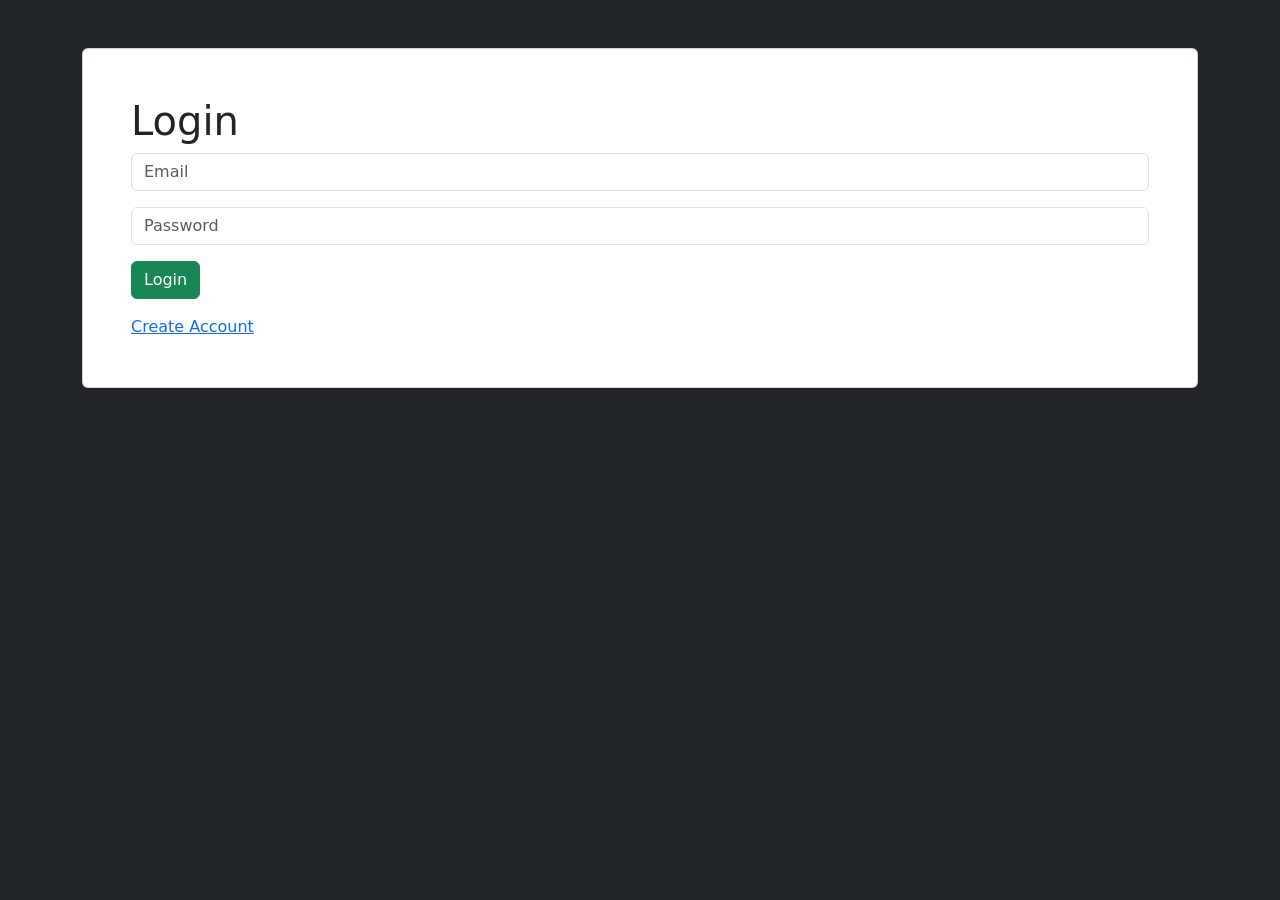
<file: templates/login.html>
<!DOCTYPE html>
<html>

<head>

    <title>Login</title>

    <link href="https://cdn.jsdelivr.net/npm/bootstrap@5.3.0/dist/css/bootstrap.min.css" rel="stylesheet">

</head>

<body class="bg-dark text-light">

<div class="container mt-5">

    <div class="card p-5">

        <h1>Login</h1>

        <form method="POST">

            <input
                type="email"
                name="email"
                class="form-control mb-3"
                placeholder="Email"
                required
            >

            <input
                type="password"
                name="password"
                class="form-control mb-3"
                placeholder="Password"
                required
            >

            <button class="btn btn-success">
                Login
            </button>

        </form>

        <a href="/register" class="mt-3">
            Create Account
        </a>

    </div>

</div>

</body>
</html>
</file>
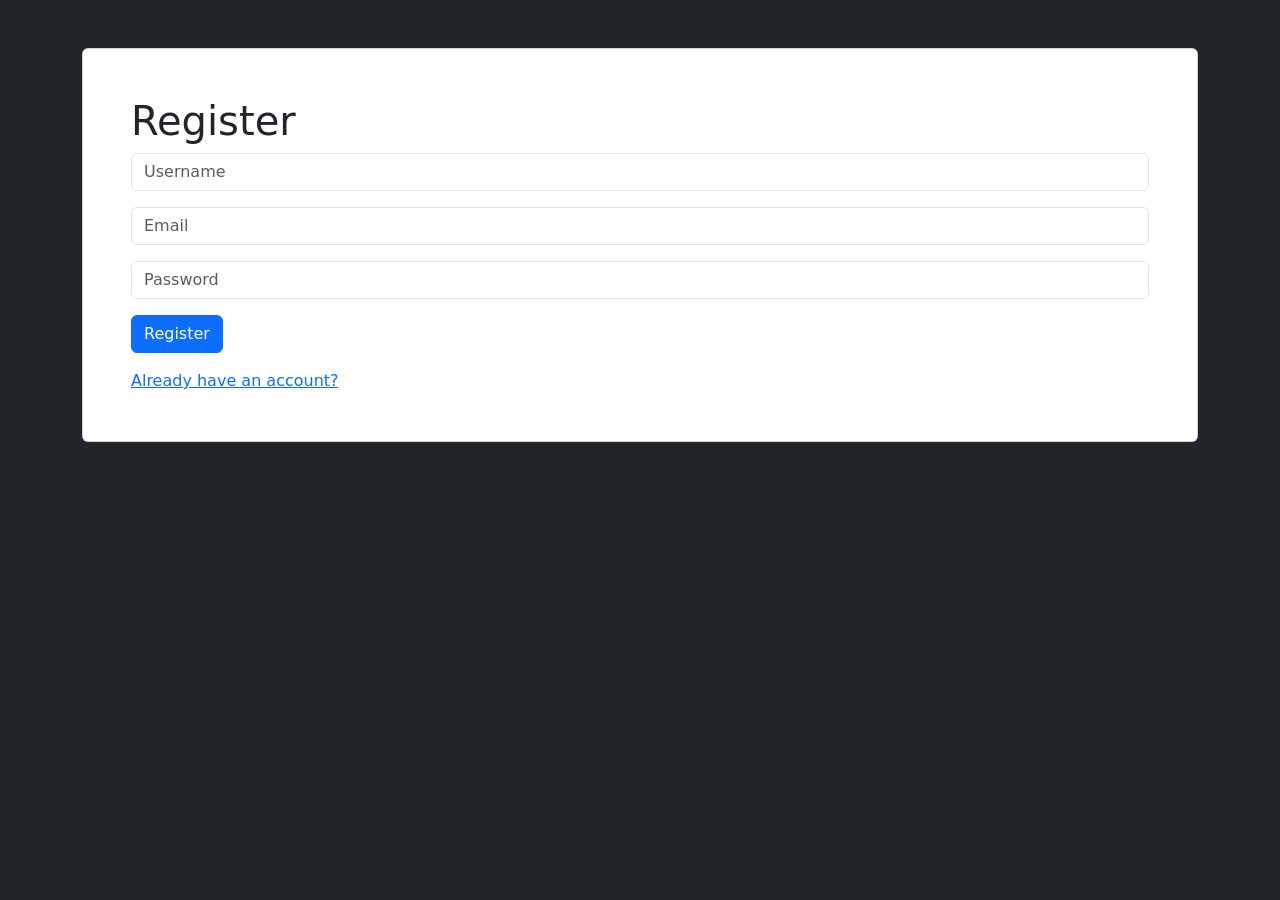
<file: templates/register.html>
<!DOCTYPE html>
<html>

<head>

    <title>Register</title>

    <link href="https://cdn.jsdelivr.net/npm/bootstrap@5.3.0/dist/css/bootstrap.min.css" rel="stylesheet">

</head>

<body class="bg-dark text-light">

<div class="container mt-5">

    <div class="card p-5">

        <h1>Register</h1>

        <form method="POST">

            <input
                type="text"
                name="username"
                class="form-control mb-3"
                placeholder="Username"
                required
            >

            <input
                type="email"
                name="email"
                class="form-control mb-3"
                placeholder="Email"
                required
            >

            <input
                type="password"
                name="password"
                class="form-control mb-3"
                placeholder="Password"
                required
            >

            <button class="btn btn-primary">
                Register
            </button>

        </form>

        <a href="/login" class="mt-3">
            Already have an account?
        </a>

    </div>

</div>

</body>
</html>
</file>
